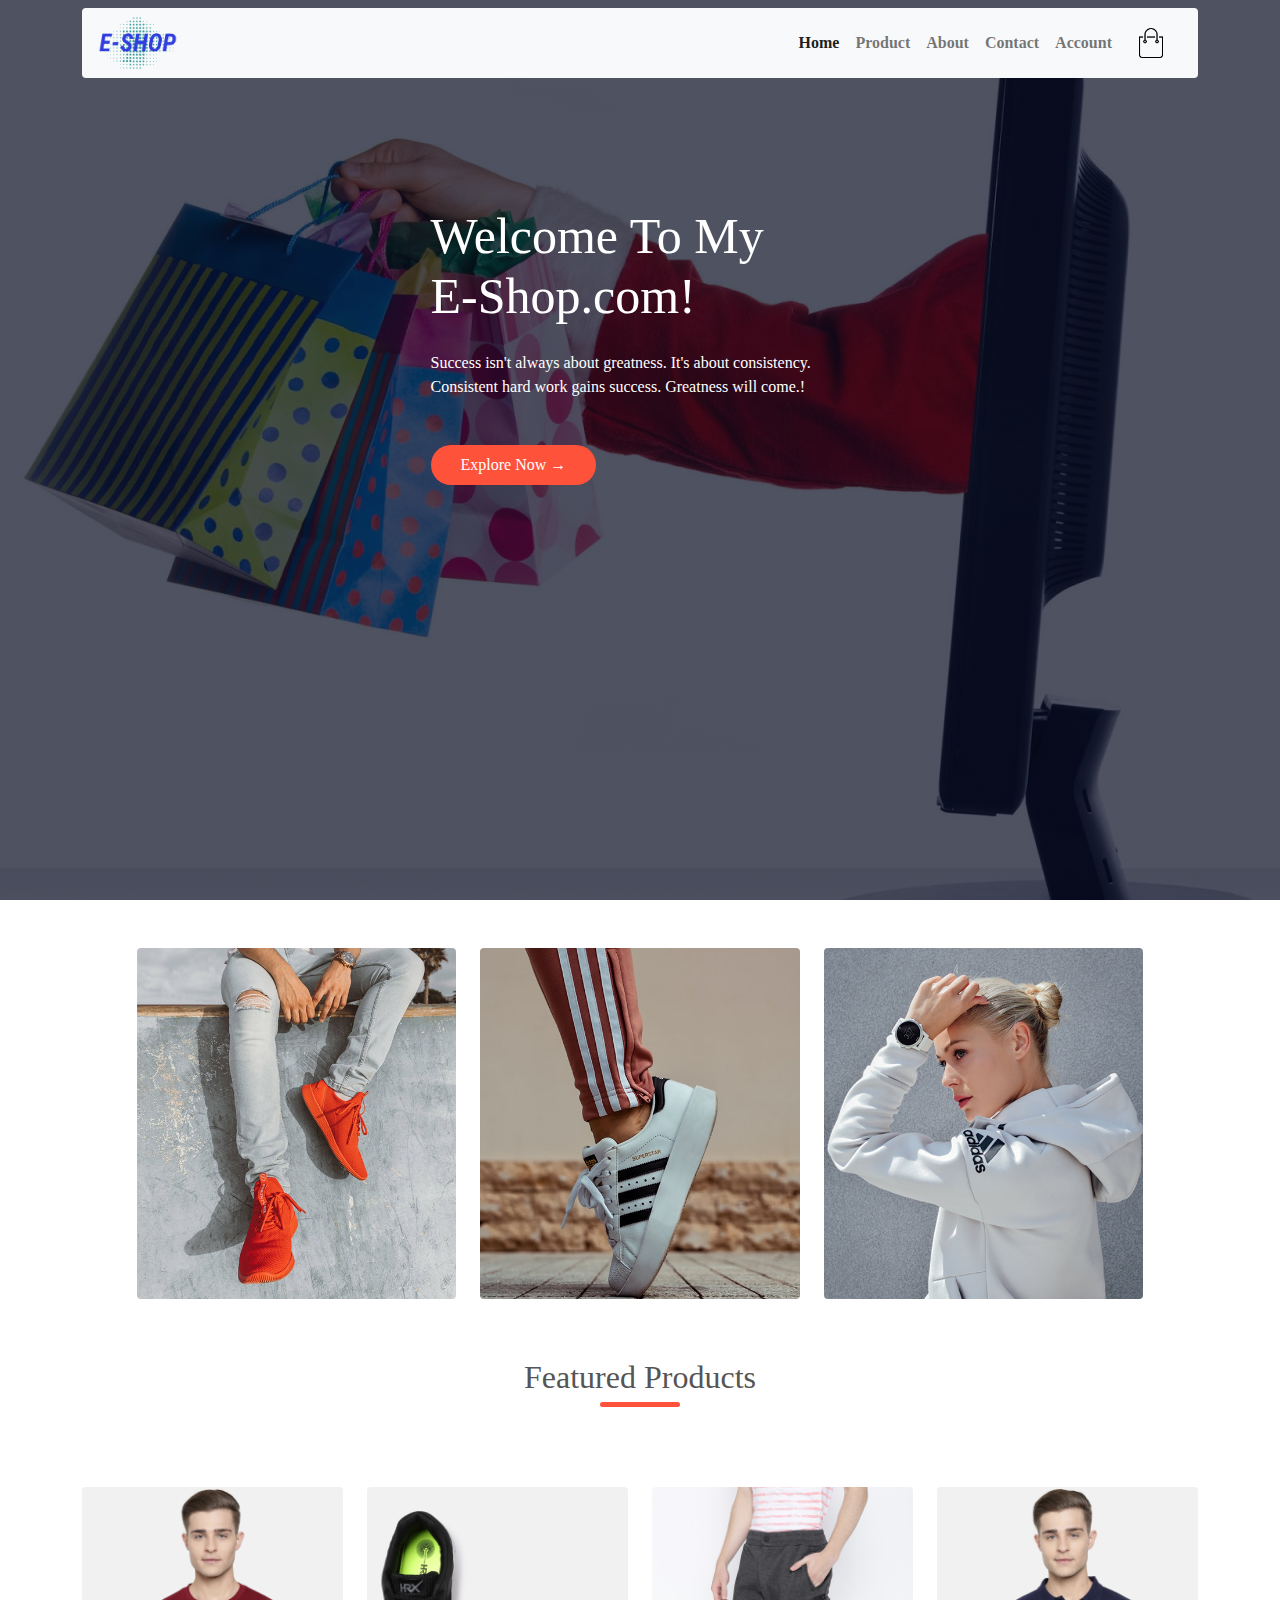
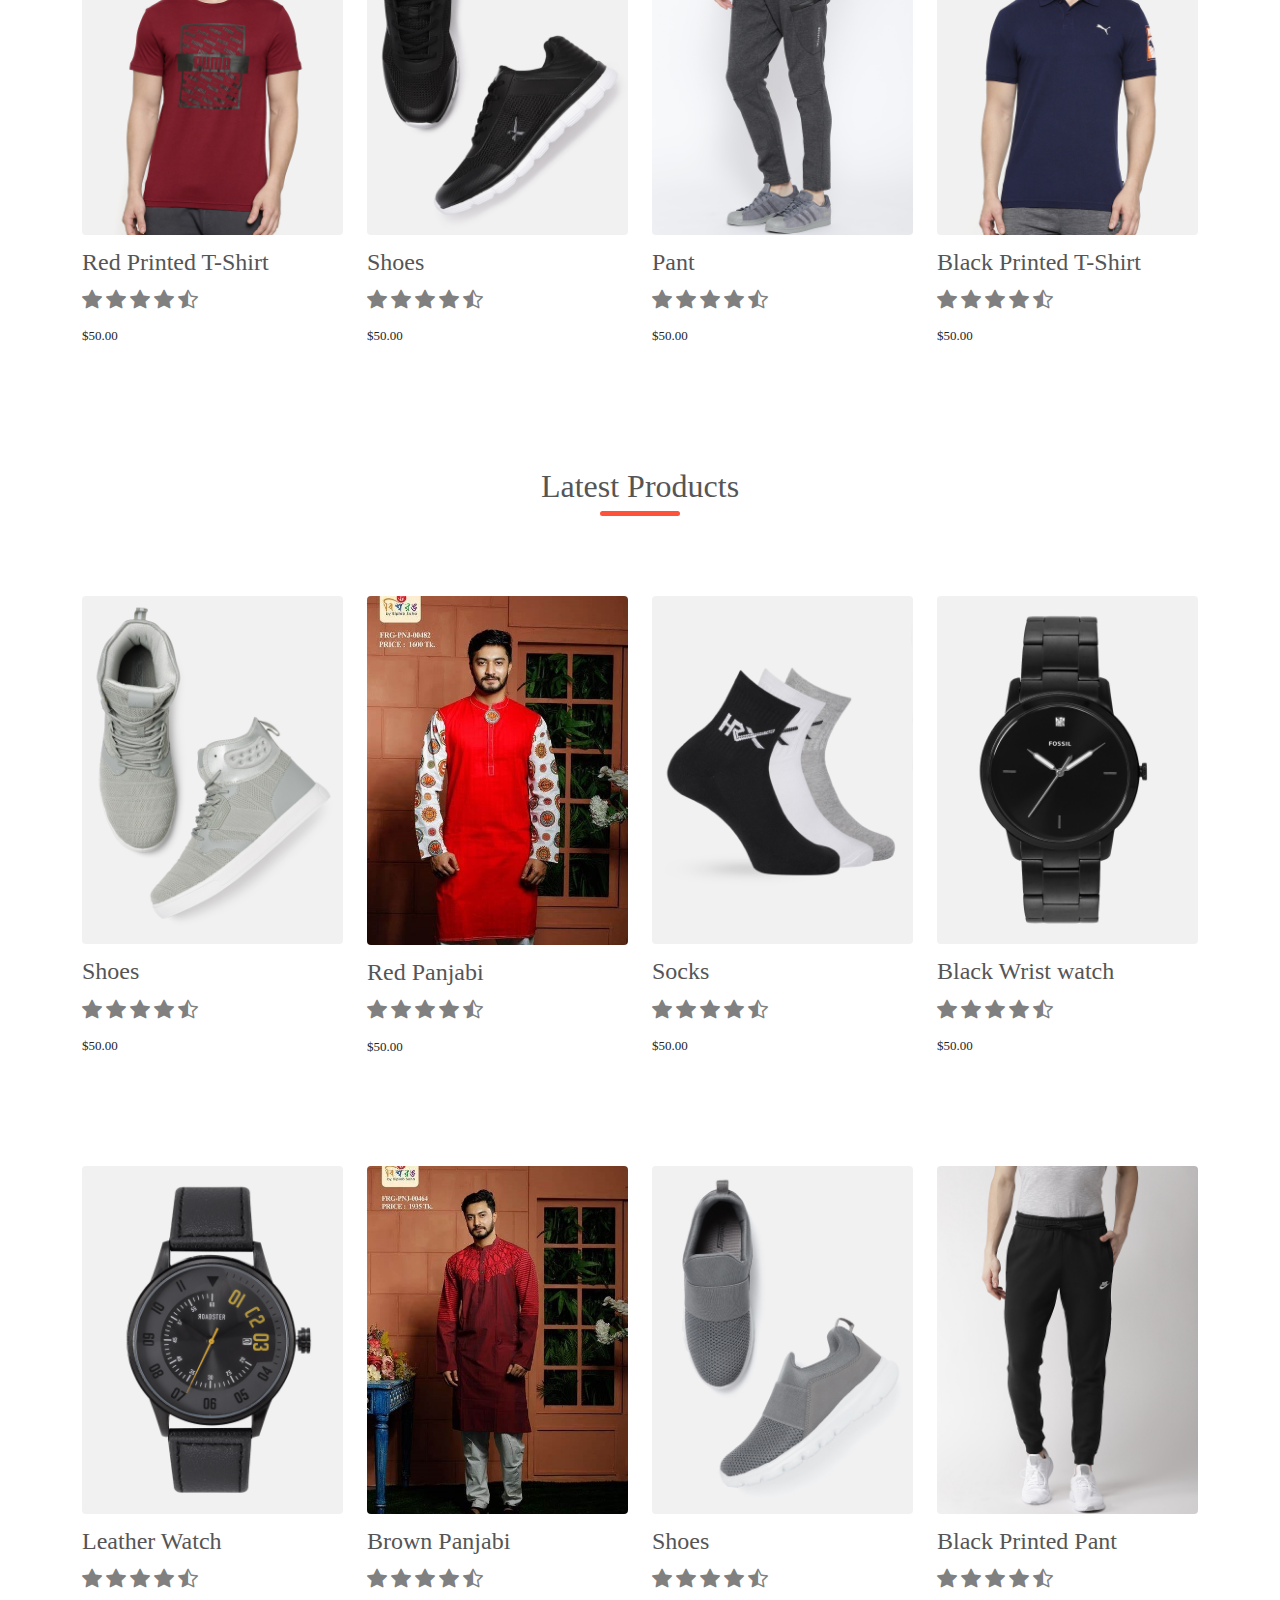
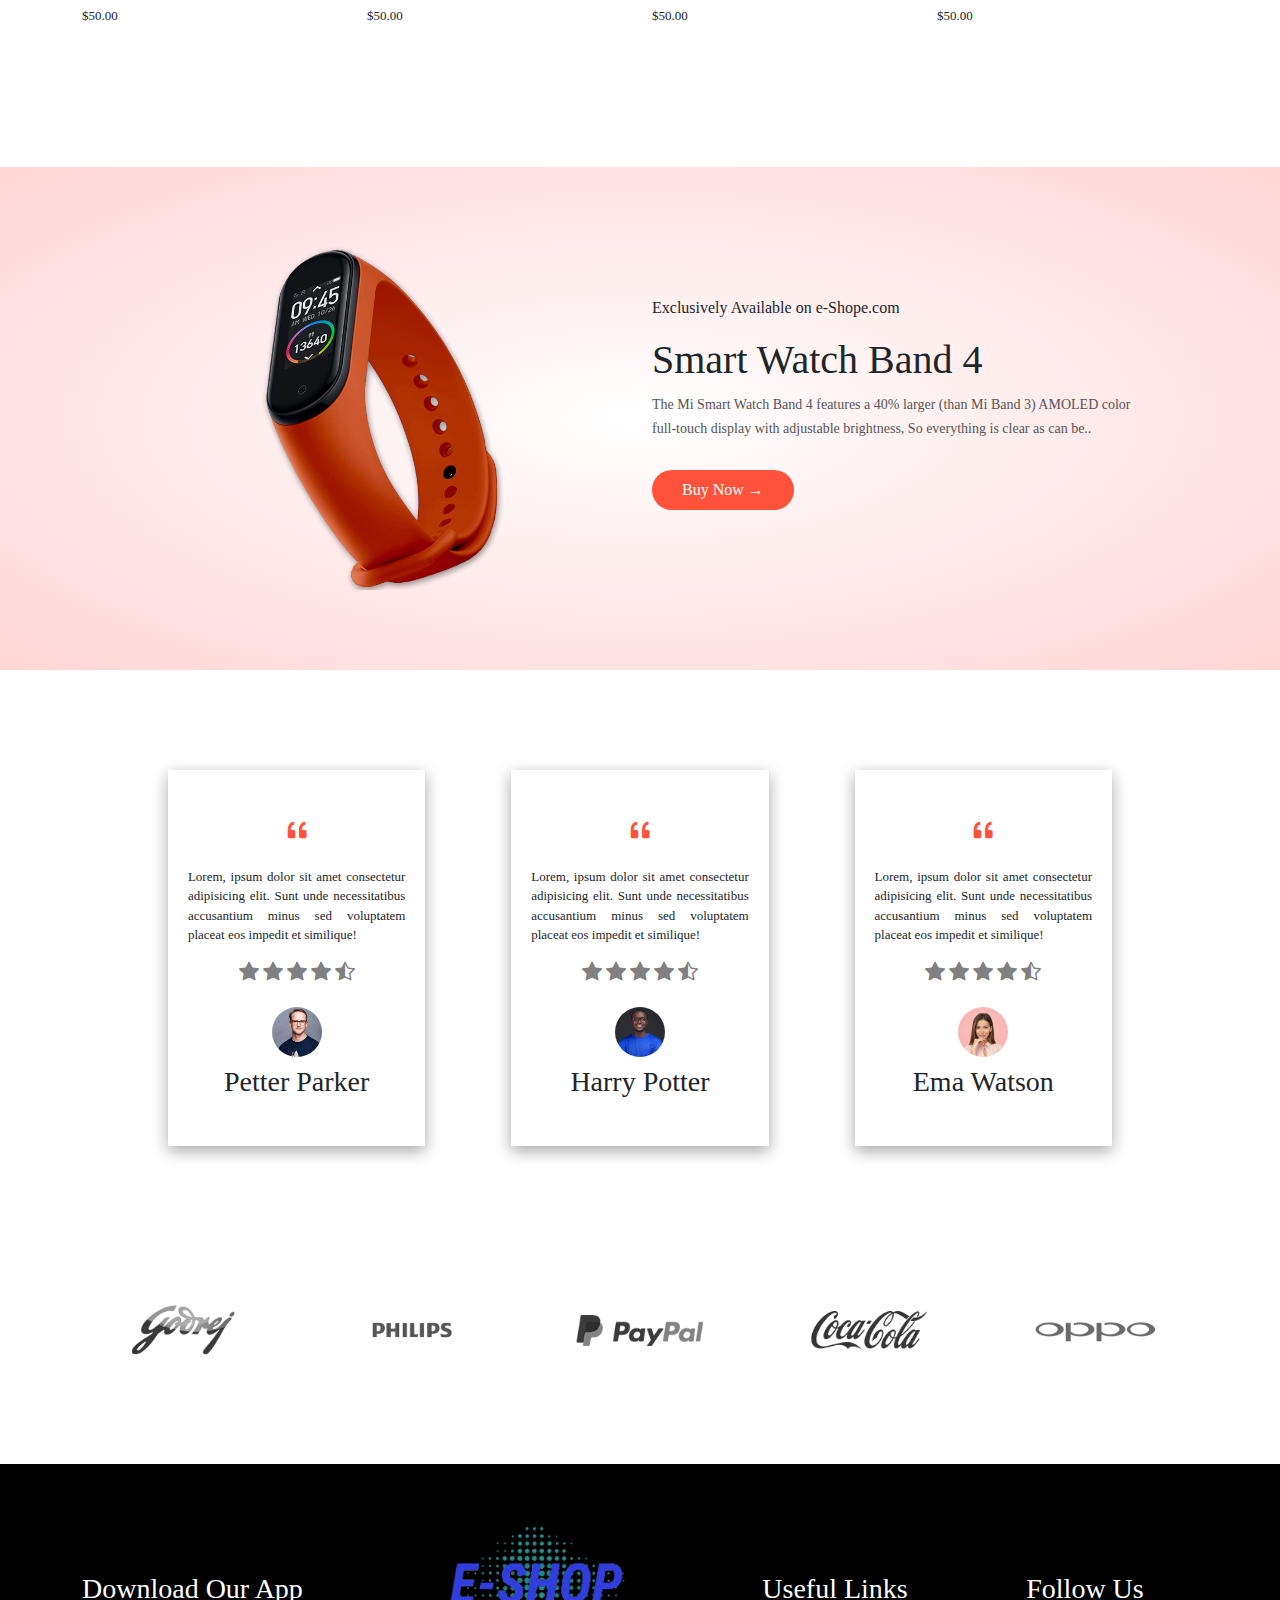
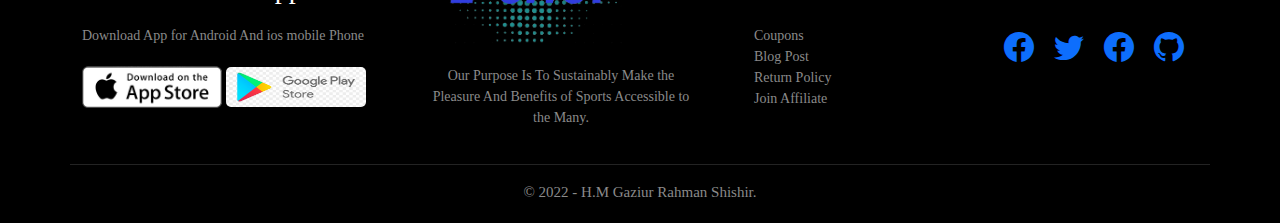
<file: index.html>
<!DOCTYPE html>
<html lang="en">
    <head>
        <meta charset="UTF-8" />
        <meta http-equiv="X-UA-Compatible" content="IE=edge" />
        <meta name="viewport" content="width=device-width, initial-scale=1.0" />
        <title>e-Shop.com | Home</title>
        <link rel="icon" href="./assets/images/online-shopping.png" />
        <link
            rel="stylesheet"
            href="https://cdn.jsdelivr.net/npm/bootstrap-icons@1.8.1/font/bootstrap-icons.css"
        />
        <!-- CSS only -->
        <link
            rel="stylesheet"
            href="./assets/bootstrap-5.1.3-dist/css/bootstrap.min.css"
        />
        <link rel="stylesheet" href="./assets/styles/home.css" />
    </head>
    <body>
        <div class="header">
            <div class="container">
                <div class="navbar">
                    <nav
                        class="navbar rounded navbar-expand-sm bg-light navbar-light px-3"
                    >
                        <div class="logo">
                            <a href="#" class="navbar-brand">
                                <img
                                    src="./assets/images/logo.png"
                                    alt="logo"
                                    style="width: 80px"
                                    alt=""
                                />
                            </a>
                        </div>

                        <button
                            class="navbar-toggler"
                            type="button"
                            data-bs-toggle="collapse"
                            data-bs-target="#navbarSupportedContent"
                            aria-controls="navbarSupportedContent"
                            aria-expanded="false"
                            aria-label="Toggle navigation"
                        >
                            <span class="navbar-toggler-icon"></span>
                        </button>

                        <div
                            class="collapse navbar-collapse"
                            id="navbarSupportedContent"
                        >
                            <ul class="navbar-nav fw-bold ms-auto">
                                <li class="nav-item">
                                    <a class="nav-link active" href="#">Home</a>
                                </li>
                                <li class="nav-item">
                                    <a
                                        class="nav-link"
                                        href="./pages/products.html"
                                        >Product</a
                                    >
                                </li>
                                <li class="nav-item">
                                    <a
                                        class="nav-link"
                                        href="./pages/About.html"
                                        >About</a
                                    >
                                </li>
                                <li class="nav-item">
                                    <a
                                        class="nav-link"
                                        href="./pages/contact.html"
                                        >Contact</a
                                    >
                                </li>
                                <li class="nav-item">
                                    <a
                                        class="nav-link"
                                        href="./pages/Account.html"
                                        >Account</a
                                    >
                                </li>
                            </ul>
                        </div>
                        <a class="nav-link" href="./pages/cart.html">
                            <img
                                src="./assets/images/cart.png"
                                alt=""
                                width="30px"
                                height="30px"
                            />
                        </a>
                    </nav>
                </div>

                <div class="container row logo-head">
                    <div class="col-sm-6 col-md-6 col-lg-5">
                        <h1 class="mt">
                            Welcome To My <br />
                            E-Shop.com!
                        </h1>
                        <p>
                            Success isn't always about greatness. It's about
                            consistency. <br />
                            Consistent hard work gains success. Greatness will
                            come.!
                        </p>
                        <a href="#" class="button"> Explore Now → </a>
                    </div>
                </div>
            </div>
        </div>

        <!---------------- featured categories----------------- -->

        <div class="container categories">
            <div class="row d-flex my-5">
                <div class="col-lg-4">
                    <img
                        class="rounded"
                        src="./assets/images/category-1.jpg"
                        alt=""
                    />
                </div>
                <div class="col-lg-4">
                    <img
                        class="rounded"
                        src="./assets/images/category-2.jpg"
                        alt=""
                    />
                </div>
                <div class="col-lg-4">
                    <img
                        class="rounded"
                        src="./assets/images/category-3.jpg"
                        alt=""
                    />
                </div>
            </div>
        </div>

        <!------------------ featured Products----------- -->

        <div class="container featured">
            <h2 class="title text-center">Featured Products</h2>
            <div class="row d-flex my-5">
                <div class="col-lg-3">
                    <a href="./pages/productdetails.html"
                        ><img
                            class="rounded image"
                            src="./assets/images/product-1.jpg"
                            alt=""
                    /></a>
                    <h4>Red Printed T-Shirt</h4>
                    <div class="rating">
                        <i class="bi bi-star-fill"></i>
                        <i class="bi bi-star-fill"></i>
                        <i class="bi bi-star-fill"></i>
                        <i class="bi bi-star-fill"></i>
                        <i class="bi bi-star-half"></i>
                    </div>
                    <p>$50.00</p>
                </div>
                <div class="col-lg-3">
                    <img
                        class="rounded image"
                        src="./assets/images/product-2.jpg"
                        alt=""
                    />
                    <h4>Shoes</h4>
                    <div class="rating">
                        <i class="bi bi-star-fill"></i>
                        <i class="bi bi-star-fill"></i>
                        <i class="bi bi-star-fill"></i>
                        <i class="bi bi-star-fill"></i>
                        <i class="bi bi-star-half"></i>
                    </div>
                    <p>$50.00</p>
                </div>
                <div class="col-lg-3">
                    <img
                        class="rounded image"
                        src="./assets/images/product-3.jpg"
                        alt=""
                    />
                    <h4>Pant</h4>
                    <div class="rating">
                        <i class="bi bi-star-fill"></i>
                        <i class="bi bi-star-fill"></i>
                        <i class="bi bi-star-fill"></i>
                        <i class="bi bi-star-fill"></i>
                        <i class="bi bi-star-half"></i>
                    </div>
                    <p>$50.00</p>
                </div>
                <div class="col-lg-3">
                    <img
                        class="rounded image"
                        src="./assets/images/product-4.jpg"
                        alt=""
                    />
                    <h4>Black Printed T-Shirt</h4>
                    <div class="rating">
                        <i class="bi bi-star-fill"></i>
                        <i class="bi bi-star-fill"></i>
                        <i class="bi bi-star-fill"></i>
                        <i class="bi bi-star-fill"></i>
                        <i class="bi bi-star-half"></i>
                    </div>
                    <p>$50.00</p>
                </div>
            </div>
            <!-------- latest products------------ -->

            <h2 class="title text-center">Latest Products</h2>
            <div class="row d-flex my-5">
                <div class="col-lg-3">
                    <img
                        class="rounded image"
                        src="./assets/images/product-5.jpg"
                        alt=""
                    />
                    <h4>Shoes</h4>
                    <div class="rating">
                        <i class="bi bi-star-fill"></i>
                        <i class="bi bi-star-fill"></i>
                        <i class="bi bi-star-fill"></i>
                        <i class="bi bi-star-fill"></i>
                        <i class="bi bi-star-half"></i>
                    </div>
                    <p>$50.00</p>
                </div>
                <div class="col-lg-3">
                    <img
                        class="rounded image"
                        src="./assets/images/panjabi.jpg"
                        alt=""
                    />
                    <h4>Red Panjabi</h4>
                    <div class="rating">
                        <i class="bi bi-star-fill"></i>
                        <i class="bi bi-star-fill"></i>
                        <i class="bi bi-star-fill"></i>
                        <i class="bi bi-star-fill"></i>
                        <i class="bi bi-star-half"></i>
                    </div>
                    <p>$50.00</p>
                </div>
                <div class="col-lg-3">
                    <img
                        class="rounded image"
                        src="./assets/images/product-7.jpg"
                        alt=""
                    />
                    <h4>Socks</h4>
                    <div class="rating">
                        <i class="bi bi-star-fill"></i>
                        <i class="bi bi-star-fill"></i>
                        <i class="bi bi-star-fill"></i>
                        <i class="bi bi-star-fill"></i>
                        <i class="bi bi-star-half"></i>
                    </div>
                    <p>$50.00</p>
                </div>
                <div class="col-lg-3">
                    <img
                        class="rounded image"
                        src="./assets/images/product-8.jpg"
                        alt=""
                    />
                    <h4>Black Wrist watch</h4>
                    <div class="rating">
                        <i class="bi bi-star-fill"></i>
                        <i class="bi bi-star-fill"></i>
                        <i class="bi bi-star-fill"></i>
                        <i class="bi bi-star-fill"></i>
                        <i class="bi bi-star-half"></i>
                    </div>
                    <p>$50.00</p>
                </div>
            </div>
            <div class="row d-flex my-5">
                <div class="col-lg-3">
                    <img
                        class="rounded image"
                        src="./assets/images/product-9.jpg"
                        alt=""
                    />
                    <h4>Leather Watch</h4>
                    <div class="rating">
                        <i class="bi bi-star-fill"></i>
                        <i class="bi bi-star-fill"></i>
                        <i class="bi bi-star-fill"></i>
                        <i class="bi bi-star-fill"></i>
                        <i class="bi bi-star-half"></i>
                    </div>
                    <p>$50.00</p>
                </div>
                <div class="col-lg-3">
                    <img
                        class="rounded image"
                        src="./assets/images/panjabi2.jpg"
                        alt=""
                    />
                    <h4>Brown Panjabi</h4>
                    <div class="rating">
                        <i class="bi bi-star-fill"></i>
                        <i class="bi bi-star-fill"></i>
                        <i class="bi bi-star-fill"></i>
                        <i class="bi bi-star-fill"></i>
                        <i class="bi bi-star-half"></i>
                    </div>
                    <p>$50.00</p>
                </div>
                <div class="col-lg-3">
                    <img
                        class="rounded image"
                        src="./assets/images/product-11.jpg"
                        alt=""
                    />
                    <h4>Shoes</h4>
                    <div class="rating">
                        <i class="bi bi-star-fill"></i>
                        <i class="bi bi-star-fill"></i>
                        <i class="bi bi-star-fill"></i>
                        <i class="bi bi-star-fill"></i>
                        <i class="bi bi-star-half"></i>
                    </div>
                    <p>$50.00</p>
                </div>
                <div class="col-lg-3">
                    <img
                        class="rounded image"
                        src="./assets/images/product-12.jpg"
                        alt=""
                    />
                    <h4>Black Printed Pant</h4>
                    <div class="rating">
                        <i class="bi bi-star-fill"></i>
                        <i class="bi bi-star-fill"></i>
                        <i class="bi bi-star-fill"></i>
                        <i class="bi bi-star-fill"></i>
                        <i class="bi bi-star-half"></i>
                    </div>
                    <p>$50.00</p>
                </div>
            </div>
        </div>

        <!-- ------------- offer ------------ -->

        <div class="offer">
            <div class="container">
                <div class="row">
                    <div class="col-lg-6">
                        <img
                            class="offer-image"
                            src="./assets/images/exclusive.png"
                            alt=""
                        />
                    </div>
                    <div class="col-lg-6">
                        <p>Exclusively Available on e-Shope.com</p>
                        <h1>Smart Watch Band 4</h1>
                        <small
                            >The Mi Smart Watch Band 4 features a 40% larger
                            (than Mi Band 3) AMOLED color <br />
                            full-touch display with adjustable brightness, So
                            everything is clear as can be..</small
                        >
                        <br />
                        <a href="" class="button">Buy Now →</a>
                    </div>
                </div>
            </div>
        </div>

        <!-- ------------Review------------- -->
        <div class="container">
            <div class="review">
                <div class="row d-flex">
                    <div class="col-sm-4 col-lg-3">
                        <i class="bi bi-quote"></i>
                        <p>
                            Lorem, ipsum dolor sit amet consectetur adipisicing
                            elit. Sunt unde necessitatibus accusantium minus sed
                            voluptatem placeat eos impedit et similique!
                        </p>
                        <div class="rating">
                            <i class="bi bi-star-fill"></i>
                            <i class="bi bi-star-fill"></i>
                            <i class="bi bi-star-fill"></i>
                            <i class="bi bi-star-fill"></i>
                            <i class="bi bi-star-half"></i>
                        </div>
                        <img
                            src="./assets/images/user-1.png"
                            class="review-image mb-2"
                            alt=""
                        />
                        <h3>Petter Parker</h3>
                    </div>
                    <div class="col-sm-4 col-lg-3">
                        <i class="bi bi-quote"></i>
                        <p>
                            Lorem, ipsum dolor sit amet consectetur adipisicing
                            elit. Sunt unde necessitatibus accusantium minus sed
                            voluptatem placeat eos impedit et similique!
                        </p>
                        <div class="rating">
                            <i class="bi bi-star-fill"></i>
                            <i class="bi bi-star-fill"></i>
                            <i class="bi bi-star-fill"></i>
                            <i class="bi bi-star-fill"></i>
                            <i class="bi bi-star-half"></i>
                        </div>
                        <img
                            src="./assets/images/user-2.png"
                            class="review-image mb-2"
                            alt=""
                        />
                        <h3>Harry Potter</h3>
                    </div>
                    <div class="col-sm-4 col-lg-3">
                        <i class="bi bi-quote"></i>
                        <p>
                            Lorem, ipsum dolor sit amet consectetur adipisicing
                            elit. Sunt unde necessitatibus accusantium minus sed
                            voluptatem placeat eos impedit et similique!
                        </p>
                        <div class="rating">
                            <i class="bi bi-star-fill"></i>
                            <i class="bi bi-star-fill"></i>
                            <i class="bi bi-star-fill"></i>
                            <i class="bi bi-star-fill"></i>
                            <i class="bi bi-star-half"></i>
                        </div>
                        <img
                            src="./assets/images/user-3.png"
                            class="review-image mb-2"
                            alt=""
                        />
                        <h3>Ema Watson</h3>
                    </div>
                </div>
            </div>
        </div>

        <!-- ------------ brands ----------- -->

        <div class="container">
            <div class="brands">
                <div class="row brands-logo">
                    <div class="col-lg-2">
                        <img src="./assets/images/logo-godrej.png" alt="" />
                    </div>
                    <div class="col-lg-2">
                        <img src="./assets/images/logo-philips.png" alt="" />
                    </div>
                    <div class="col-lg-2">
                        <img src="./assets/images/logo-paypal.png" alt="" />
                    </div>
                    <div class="col-lg-2">
                        <img src="./assets/images/logo-coca-cola.png" alt="" />
                    </div>
                    <div class="col-lg-2">
                        <img src="./assets/images/logo-oppo.png" alt="" />
                    </div>
                </div>
            </div>
        </div>

        <!-- -----------footer ----------  -->

        <div class="footer">
            <div class="container">
                <div class="row footer-body">
                    <div class="footer-col-1">
                        <h3>Download Our App</h3>
                        <p>Download App for Android And ios mobile Phone</p>
                        <div class="app-logo">
                            <img src="./assets/images/app-store.png" alt="" />
                            <img
                                class="play"
                                src="./assets/images/play-store.png"
                                alt=""
                            />
                        </div>
                    </div>
                    <div class="footer-col-2 text-center">
                        <img
                            class="me-5"
                            src="./assets/images/logo.png"
                            alt=""
                        />
                        <p>
                            Our Purpose Is To Sustainably Make the Pleasure And
                            Benefits of Sports Accessible to the Many.
                        </p>
                    </div>
                    <div class="footer-col-3">
                        <h3 class="text-center ms-0">Useful Links</h3>
                        <ul>
                            <li>Coupons</li>
                            <li>Blog Post</li>
                            <li>Return Policy</li>
                            <li>Join Affiliate</li>
                        </ul>
                    </div>
                    <div class="footer-col-4 social">
                        <h3>Follow Us</h3>
                        <ul>
                            <li>
                                <a
                                    href="https://www.facebook.com/rahman.shishir.982/"
                                    target="blank"
                                    ><i class="bi bi-facebook"></i
                                ></a>
                            </li>
                            <li>
                                <a
                                    href="https://twitter.com/RahmanShishir4/"
                                    target="blank"
                                    ><i class="bi bi-twitter"></i
                                ></a>
                            </li>
                            <li>
                                <a
                                    href="https://www.instagram.com/the_wolverain/"
                                    target="blank"
                                    ><i class="bi bi-facebook"></i
                                ></a>
                            </li>
                            <li>
                                <a
                                    href="https://github.com/shishir3051"
                                    target="blank"
                                    ><i class="bi bi-github"></i
                                ></a>
                            </li>
                        </ul>
                    </div>
                    <hr />
                    <span class="copy">
                        &copy; 2022 - H.M Gaziur Rahman Shishir.</span
                    >
                </div>
            </div>
        </div>

        <!-- script -->
        <script src="assets/bootstrap-5.1.3-dist/js/bootstrap.bundle.min.js"></script>
    </body>
</html>
</file>
<file: assets/styles/home.css>
* {
    margin: 0;
    padding: 0;
    box-sizing: border-box;
    font-family: serif;
    /* border: 1px solid red; */
}
/* width */
::-webkit-scrollbar {
	width: 11px;
}
/* Track */
::-webkit-scrollbar-track {
	box-shadow: inset 0 0 5px rgb(104, 102, 102);
	height: 10px;
	border-radius: 10px;
}
/* Handle */
::-webkit-scrollbar-thumb {
	background: #a8a8a8;
	border-radius: 10px;
}
/* Handle on hover */
::-webkit-scrollbar-thumb:hover {
	background: #575656;
}

.navbar {
    display: flex;
    align-items: center;
}

nav {
    flex: 1;
}
ul {
    text-transform: capitalize;
}

.col-lg-5 {
    padding: 25px;
    /* margin-top: 20px; */
}

.row {
    display: flex;
    align-items: center;
    flex-wrap: wrap;
    justify-content: space-around;
}

/* .col-lg-7 img {
    max-width: 99%;
    padding: 50px 0;
    margin-left: 70px;
} */

.col-sm-6 h1 {
    font-size: 50px;
    line-height: 60px;
    margin: 25px 0;
    color: white;
}
.col-sm-6 p {
    
    color: white;
}


.button {
    background: #ff523b;
    display: inline-block;
    text-decoration: none;
    color: white;
    padding: 8px 30px;
    margin: 30px 0;
    transition: 0.5s;
    border-radius: 30px;
    -webkit-border-radius: 30px;
    -moz-border-radius: 30px;
    -ms-border-radius: 30px;
    -o-border-radius: 30px;
    -webkit-transition: 0.5s;
    -moz-transition: 0.5s;
    -ms-transition: 0.5s;
    -o-transition: 0.5s;
}
.button:hover {
    background: #563434;
}
.header {
    background: radial-gradient(#fff, #ffd6d6);
    min-height: 100vh;
    width: 100%;
    background-image: linear-gradient(rgba(4, 9, 30, 0.7), rgba(4, 9, 30, 0.7)),
        url(../images/s1.jpg);
    background-position: center;
    background-size: cover;
    position: relative;
}
.header .row {
    margin-top: 70px;
}

.categories .row {
    max-width: 1080px;
    margin: auto;
    padding-left: 25px;
    padding-right: 25px;
}
.col-lg-4 img {
    width: 100%;
}

@media (max-width: 768px) {
    .categories .row {
        gap: 20px;
    }
}

.col-lg-3 {
    margin-bottom: 50px;
    min-width: 200px;
    transition: 0.5s;
    -webkit-transition: 0.5s;
    -moz-transition: 0.5s;
    -ms-transition: 0.5s;
    -o-transition: 0.5s;
}
.col-lg-3:hover {
    transform: translateY(-8px);
    -webkit-transform: translateY(-8px);
    -moz-transform: translateY(-8px);
    -ms-transform: translateY(-8px);
    -o-transform: translateY(-8px);
}
.col-lg-3 img {
    width: 100%;
}
.title {
    margin-top: 15px;
    line-height: 60px;
    position: relative;
    color: #555;
    margin: 0 auto 80px;
}
.title::after {
    content: "";
    background: #ff523b;
    width: 80px;
    height: 5px;
    bottom: 0;
    left: 50%;
    transform: translateX(-50%);
    position: absolute;
    border-radius: 5px;
    -webkit-border-radius: 5px;
    -moz-border-radius: 5px;
    -ms-border-radius: 5px;
    -o-border-radius: 5px;
    -webkit-transform: translateX(-50%);
    -moz-transform: translateX(-50%);
    -ms-transform: translateX(-50%);
    -o-transform: translateX(-50%);
}
.col-lg-3.rating {
    margin-bottom: 4px;
}
.col-lg-3 h4 {
    margin-top: 13px;
    color: #555;
}

.bi-star-fill, .bi-star-half {
    font-size: 20px !important;
    color: gray;
}

@media (max-width: 768px) {
    .featured .row {
        gap: 20px;
    }

    .featured .row {
        max-width: 1080px;
        margin: auto;
        padding-left: 25px;
        padding-right: 25px;
    }
}

.offer {
    background: radial-gradient(#fff, #ffd6d6);
    padding: 30px 0;
    margin-top: 80px;
}
.offer .row {
    max-width: 1080px;
    margin: auto;
    padding-left: 25px;
    padding-right: 25px;
}
.offer-image {
    width: 100%;
    padding: 50px;
}
small {
    color: #555;
}

.review {
    padding-top: 100px;
}

.review .row {
    max-width: 1080px;
    margin: auto;
    padding-left: 25px;
    padding-right: 25px;
}
.review .col-lg-3 {
    text-align: center;
    max-width: 1080px;

    padding: 40px 20px;
    box-shadow: rgba(0, 0, 0, 0.35) 0px 5px 15px;
    cursor: pointer;
    transition: 0.5s;
    -webkit-transition: 0.5s;
    -moz-transition: 0.5s;
    -ms-transition: 0.5s;
    -o-transition: 0.5s;
}
.review .col-lg-3:hover {
    transform: translateY(-10px);
    -webkit-transform: translateY(-10px);
    -moz-transform: translateY(-10px);
    -ms-transform: translateY(-10px);
    -o-transform: translateY(-10px);
}
.review .review-image {
    width: 50px;
    margin-top: 20px;
    border-radius: 50%;
    -webkit-border-radius: 50%;
    -moz-border-radius: 50%;
    -ms-border-radius: 50%;
    -o-border-radius: 50%;
}

.bi-quote {
    font-size: 40px;
    color: #ff523b;
}

.col-lg-3 p {
    font-size: 13px;
    margin: 12px 0px;
    text-align: justify;
}

.brands {
    margin: 100px auto;
}

.col-lg-2 {
    width: 160px;
}

.col-lg-2 img {
    width: 100%;
    cursor: pointer;
    filter: grayscale(100%);
    -webkit-filter: grayscale(100%);
}
.col-lg-2 img:hover{
    filter: grayscale(0);
    -webkit-filter: grayscale(0);
}

.footer{
    background: black;
    color: #8a8a8a;
    font-size: 14px;
    padding: 60px 0 20px ;
}
.footer-body {
    align-items: baseline;
}
.footer p{
    color: #8a8a8a;
}
.footer h3{
    color: #fff;
    margin-bottom: 20px;
}
.footer-col-1 ,.footer-col-2,.footer-col-3,.footer-col-4{
    min-width: 250px;
    margin-bottom: 20px;
}
.footer-col-1{
    flex-basis: 30%;
}
.footer-col-2{
    flex: 1;
    text-align: justify;
}
.footer-col-2 img{
    width: 180px;
    margin-bottom: 20px;
}
.footer-col-3,.footer-col-4 {
    flex-basis: 12%;
    /* text-align: center; */
}
.footer-col-3 ul{
    list-style-type: none;
}
.social ul{
    display: flex;
    flex-direction: row;
    gap: 20px;
   
}
.footer-col-4{
    text-align: center;
}
.social ul {
 list-style-type: none;

}
.play{
    height: 40px;
    border-radius: 5px;
    -webkit-border-radius: 5px;
    -moz-border-radius: 5px;
    -ms-border-radius: 5px;
    -o-border-radius: 5px;
}
.bi{
    font-size: 30px;
}
.app-logo{
    margin-top:20px ;
}
.app-logo img{
    width: 140px;
}

.copy{
    text-align: center;
    font-size: 15px;
}


@media (max-width:600px) {
    .footer-col-1{
        text-align: center;

    }
    .app-logo{
        display: flex;
        flex-direction: column;
        gap: 10px;
        align-items: center;
    }
    .footer-col-3 ul{
        margin-left: 40px;
    }
    .footer-col-2 img{
        width: 150px;
    margin-left: 90px;
    
}
}
@media (max-width:600px) {
    .brands-logo{
    text-align: center;
    }

    .col-lg-2 img {
        width: 50%;
    
}
.featured .row {
    max-width: 1085px;
    margin: auto;
    padding-left: 25px;
    padding-right: 25px;
}

    .logo-head{
        text-align: center;
    }
    .logo-head p{
        text-align: justify;
    }
    .col-lg-7 img {
    margin-left: 0;
}
}
</file>
